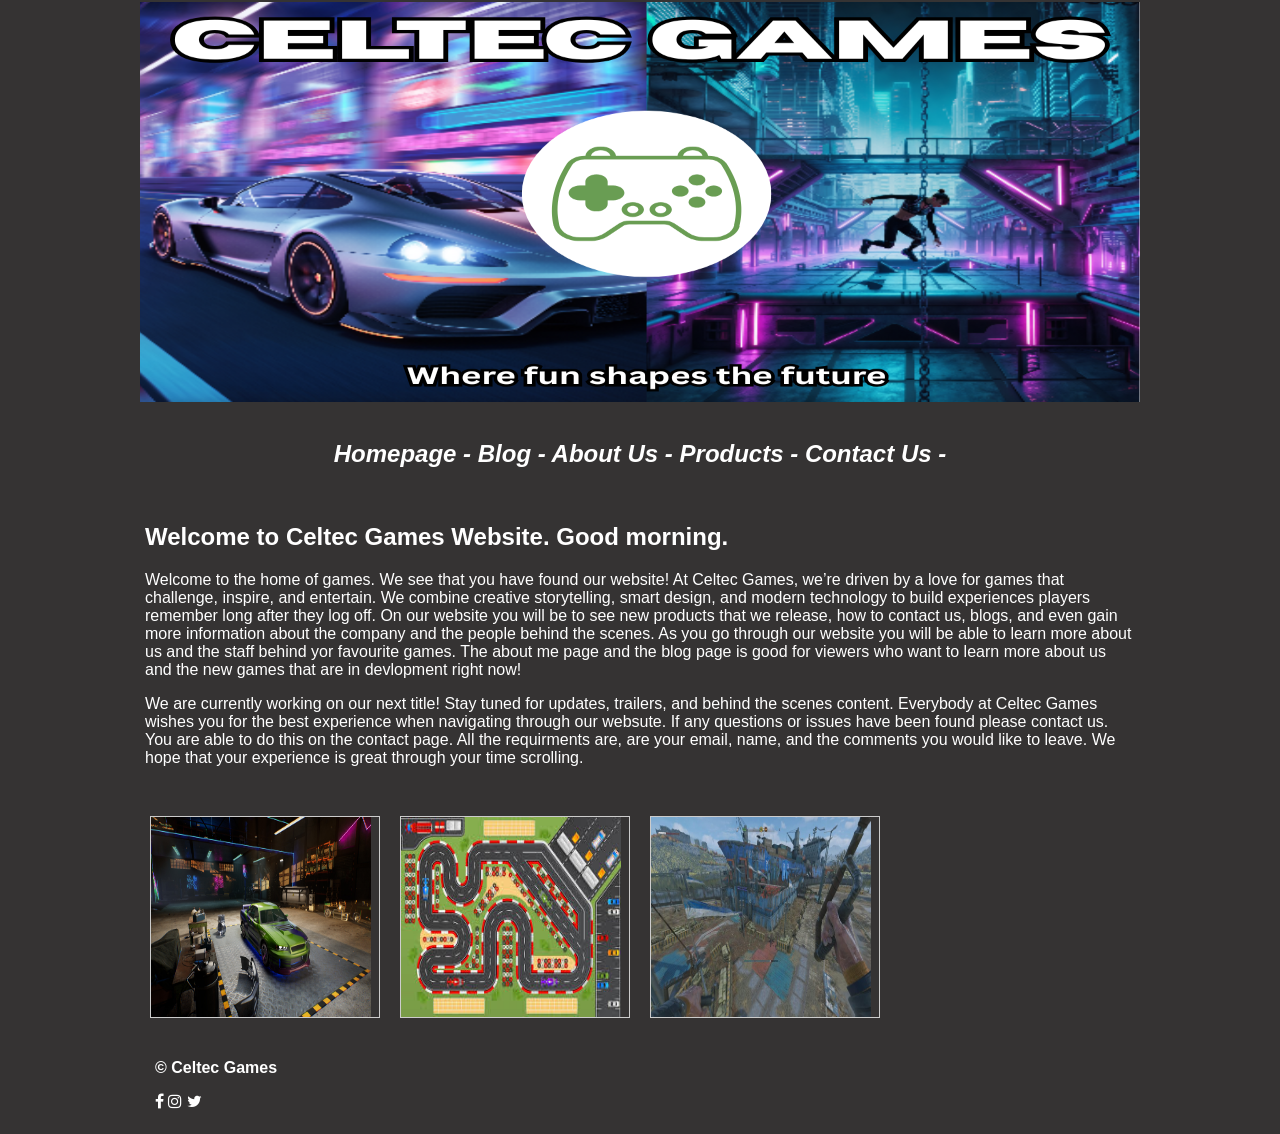
<file: index.htm>
<html>
<head>
<title>Celtec Games</title>
<link href="styles.css" rel="stylesheet" type="text/css">
<meta charset="UTF-8">
<meta name="description" content="The Homepage of Celtec Games">
<meta name="keywords" content="Brief explanation of what that Celtec website holds, blog, about us, products, contact us">
<meta name="author" content="Alex Ashfield-Morris">

</head>

<body>
<div id="page">
<img src="Images/Banner.png" alt="Celtec Games Banner Images"width="1000" height="400"<br/>
</br>
</br>
<i><center><h2><a href="index.htm"> Homepage</a> -
<a href="blog.htm"> Blog</a> -
<a href="aboutus.htm"> About Us</a> -
<a href="product.htm"> Products</a> -
<a href="contact.htm"> Contact Us</a> - 
</i></center></h2>

<div id="navigation">

</div>
<div id="maincontent">
  
<h2>
<script>



var Digital=new Date()
var hours=Digital.getHours()


if (hours>=5&&hours<=11) 
document.write('<b>Welcome to Celtec Games Website. Good morning.</b>')
else if (hours==12) 
document.write('<b>It is high noon. Thanks for coming to Celtec Gmaes website!</b>')
else if (hours>=13&&hours<=17) 
document.write('<b>Good afternoon, and thanks for visiting Celtec Games.</b>')
else if (hours>=18&&hours<=20) 
document.write('<b>Good evening. Hope you\'re enjoying our websitee</b>')
else if (hours>=21&&hours<=11) 
document.write('<b>Glad to see you this time of the night.</b>')
else 
document.write('<b>Wow, thanks for choosing to visit our site over sleep!</b>')

</script>
</h2>
<p>Welcome to the home of games. We see that you have found our website! At Celtec Games, we’re driven by a love for games that challenge, inspire, and entertain. We combine creative storytelling, smart design, and modern technology to build experiences players remember long after they log off. On our website you will be to see new products that we release, how to contact us, blogs, and even gain more information about the company and the people behind the scenes. As you go through our website you will be able to learn more about us and the staff behind yor favourite games. The about me page and the blog page is good for viewers who want to learn more about us and the new games that are in devlopment right now!</p>
<p>We are currently working on our next title! Stay tuned for updates, trailers, and behind the scenes content. Everybody at Celtec Games wishes you for the best experience when navigating through our websute. If any questions or issues have been found please contact us. You are able to do this on the contact page. All the requirments are, are your email, name, and the comments you would like to leave. We hope that your experience is great through your time scrolling.</p>
</br>
</div>

<style>
div.gallery {
  border: 1px solid #ccc;
}

div.gallery:hover {
  border: 5px solid #777;
}

div.gallery img {
  width: 220px;
  height: 200px;
}

div.desc {
  padding: 15px;
  text-align: center;
}

* {
  box-sizing: border-box;
}

.responsive {
  padding: 10px;
  float: left;
  width: 25%;
}

@media only screen and (max-width: 700px) {
  .responsive {
    width: 100%;
    margin: 20px 0;
  }
}

@media only screen and (max-width: 500px) {
  .responsive {
    width: 100%;
  }
}

.clearfix:after {
  content: "";
  display: table;
  clear: both;
}
</style>



<div class="responsive">
<div class="gallery">
<img src="Images/Garage.jpg" alt="A green car inside of a garage getting modified" width="800" height="700"></a>

</div>
</div>


<div class="responsive">
<div class="gallery">
<img src="Images/Track.jpg" alt="Picture of a car race track with cars are in, racing each other" width="800" height="700"></a>

</div>
</div>

<div class="responsive">
<div class="gallery">
<img src="Images/Parkour.jpg" alt="Picture of a man jumping from building to building" width="800" height="700">
</a>

</div>
</div>

<div class="clearfix"></div>

<div style="padding:15px;">
 

<p><b>© Celtec Games</b></p>

<link rel="stylesheet" href="https://cdnjs.cloudflare.com/ajax/libs/font-awesome/4.7.0/css/font-awesome.min.css">

<a href="https://www.facebook.com/profile.php?id=61585229189484" class="fa fa-facebook"></a>
<a href="https://www.instagram.com/celtecgames_/?hl=en" class="fa fa-instagram"></a>
<a href="https://x.com/CeltecGamesReal" class="fa fa-twitter"></a>
</body>


</html>
</file>
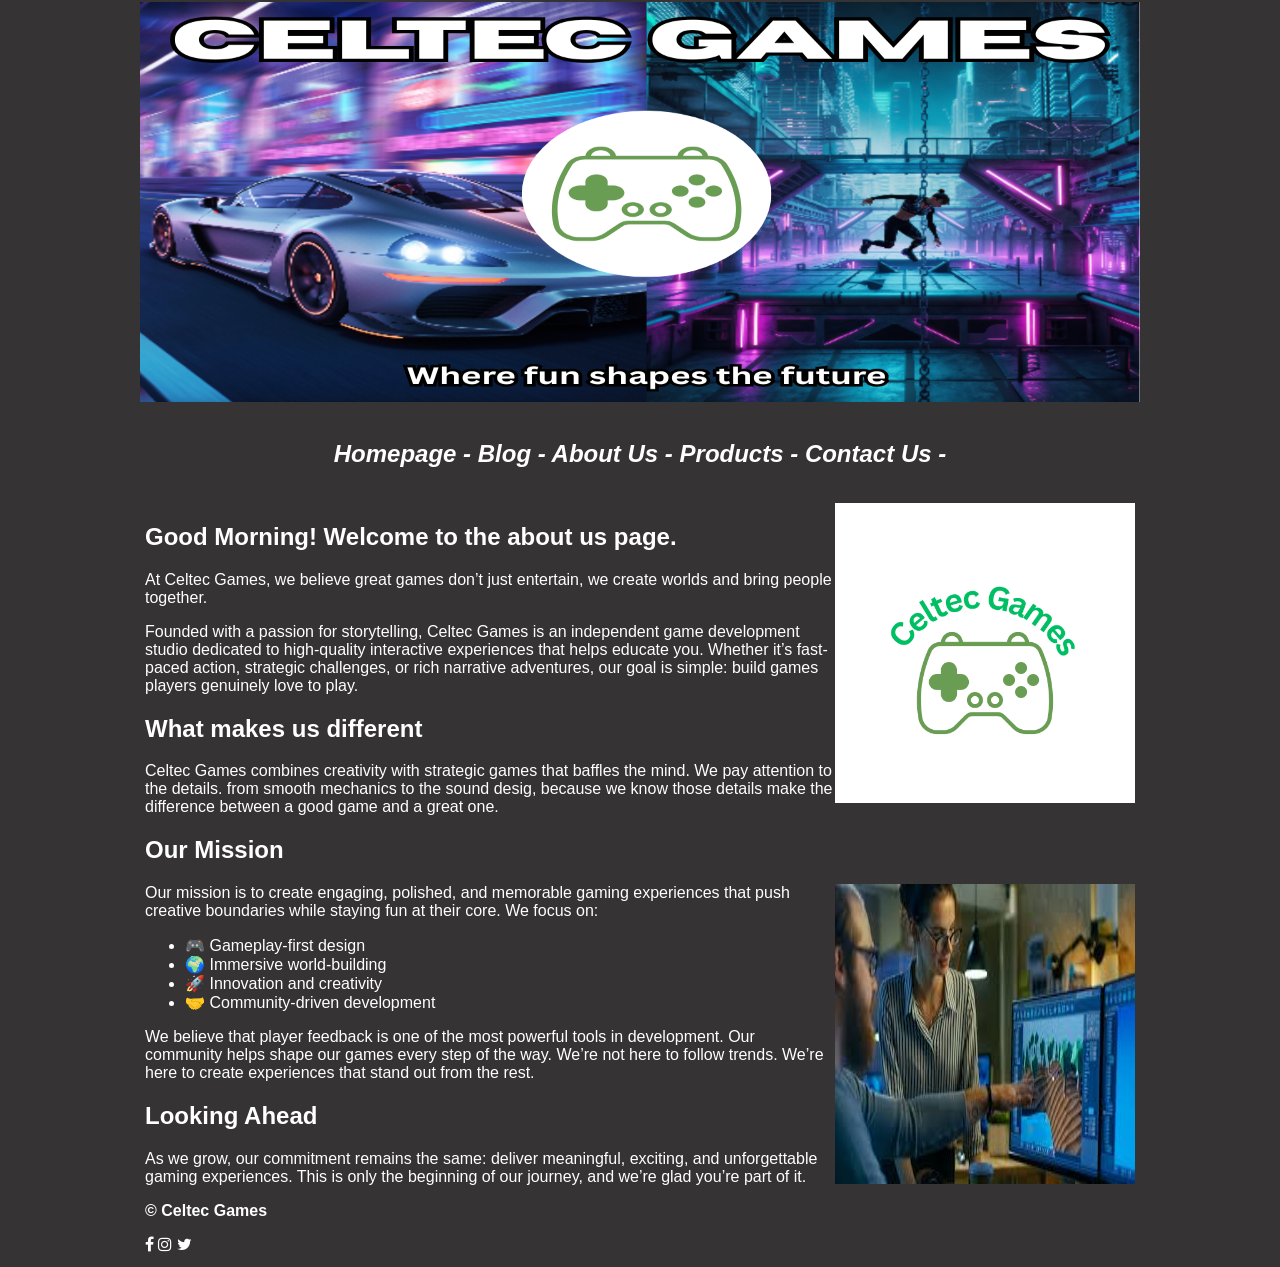
<file: aboutus.htm>
<html>
<head>
<title>Celtec Games</title>
<link href="styles.css" rel="stylesheet" type="text/css">
<meta charset="UTF-8">
<meta name="description" content="More information about Celtec Games">
<meta name="keywords" content="What makes us different, What our Mission is, What we have ahead">
<meta name="author" content="Alex Ashfield-Morris">
</head>

<body>
<div id="page">
<img src="Images/Banner.png" alt="Celtec Games Banner Images"width="1000" height="400">
</br>
</br>
<i><center><h2><a href="index.htm"> Homepage</a> -
<a href="blog.htm"> Blog</a> -
<a href="aboutus.htm"> About Us</a> -
<a href="product.htm"> Products</a> -
<a href="contact.htm"> Contact Us</a> - 
</i></center></h2>

<div id="navigation">

</div>
<div id="maincontent">
<img src="Images/Logo.png" alt="Green controller with white background with the text “Celtec Games”" width="300" height="300" style="float: right; padding-left 1px:">
 <h2>
<script>

var Digital=new Date()
var hours=Digital.getHours()

if (hours>=5&&hours<=11) 
document.write('<b>Good Morning! Welcome to the about us page.</b>')
else if (hours>=13&&hours<=17) 
document.write('<b>Good afternoon! Welcome to the about us page.</b>')
else if (hours>=18&&hours<=20) 
document.write('<b>Good evening. Welcome to the about us page.</b>')
else if (hours>=21&&hours<=11) 
document.write('<b>Glad to see you this time of the night.</b>')
else 
document.write('<b>Night owl, welcome to the about us page</b>')

</script>
</h2>
<p>At Celtec Games, we believe great games don’t just entertain, we create worlds and bring people together.</p>
<p>Founded with a passion for storytelling, Celtec Games is an independent game development studio dedicated to high-quality interactive experiences that helps educate you. Whether it’s fast-paced action, strategic challenges, or rich narrative adventures, our goal is simple: build games players genuinely love to play.</p>
<h2>What makes us different</h2>
<p>Celtec Games combines creativity with strategic games that baffles the mind. We pay attention to the details. from smooth mechanics to the sound desig, because we know those details make the difference between a good game and a great one.
    <h2>Our Mission</h2>
<img src="Images/Dev.jpg" alt="Picture of two game developers discussing the game they are creating" width="300" height="300" style="float: right; padding-left 1px;">
    <p>Our mission is to create engaging, polished, and memorable gaming experiences that push creative boundaries while staying fun at their core. We focus on:

<ul>
<li>🎮 Gameplay-first design</li>
<li>🌍 Immersive world-building</li>
<li>🚀 Innovation and creativity</li>
<li>🤝 Community-driven development</li>
</ul>



<p>We believe that player feedback is one of the most powerful tools in development. Our community helps shape our games every step of the way. We’re not here to follow trends. We’re here to create experiences that stand out from the rest.</p>
<h2>Looking Ahead</h2>
<p>As we grow, our commitment remains the same: deliver meaningful, exciting, and unforgettable gaming experiences. This is only the beginning of our journey, and we’re glad you’re part of it.</p>

<p><b>© Celtec Games</b></p>
<link rel="stylesheet" href="https://cdnjs.cloudflare.com/ajax/libs/font-awesome/4.7.0/css/font-awesome.min.css">

<a href="https://www.facebook.com/profile.php?id=61585229189484" class="fa fa-facebook"></a>
<a href="https://www.instagram.com/celtecgames_/?hl=en" class="fa fa-instagram"></a>
<a href="https://x.com/CeltecGamesReal" class="fa fa-twitter"></a>
</body>
</html>
</file>
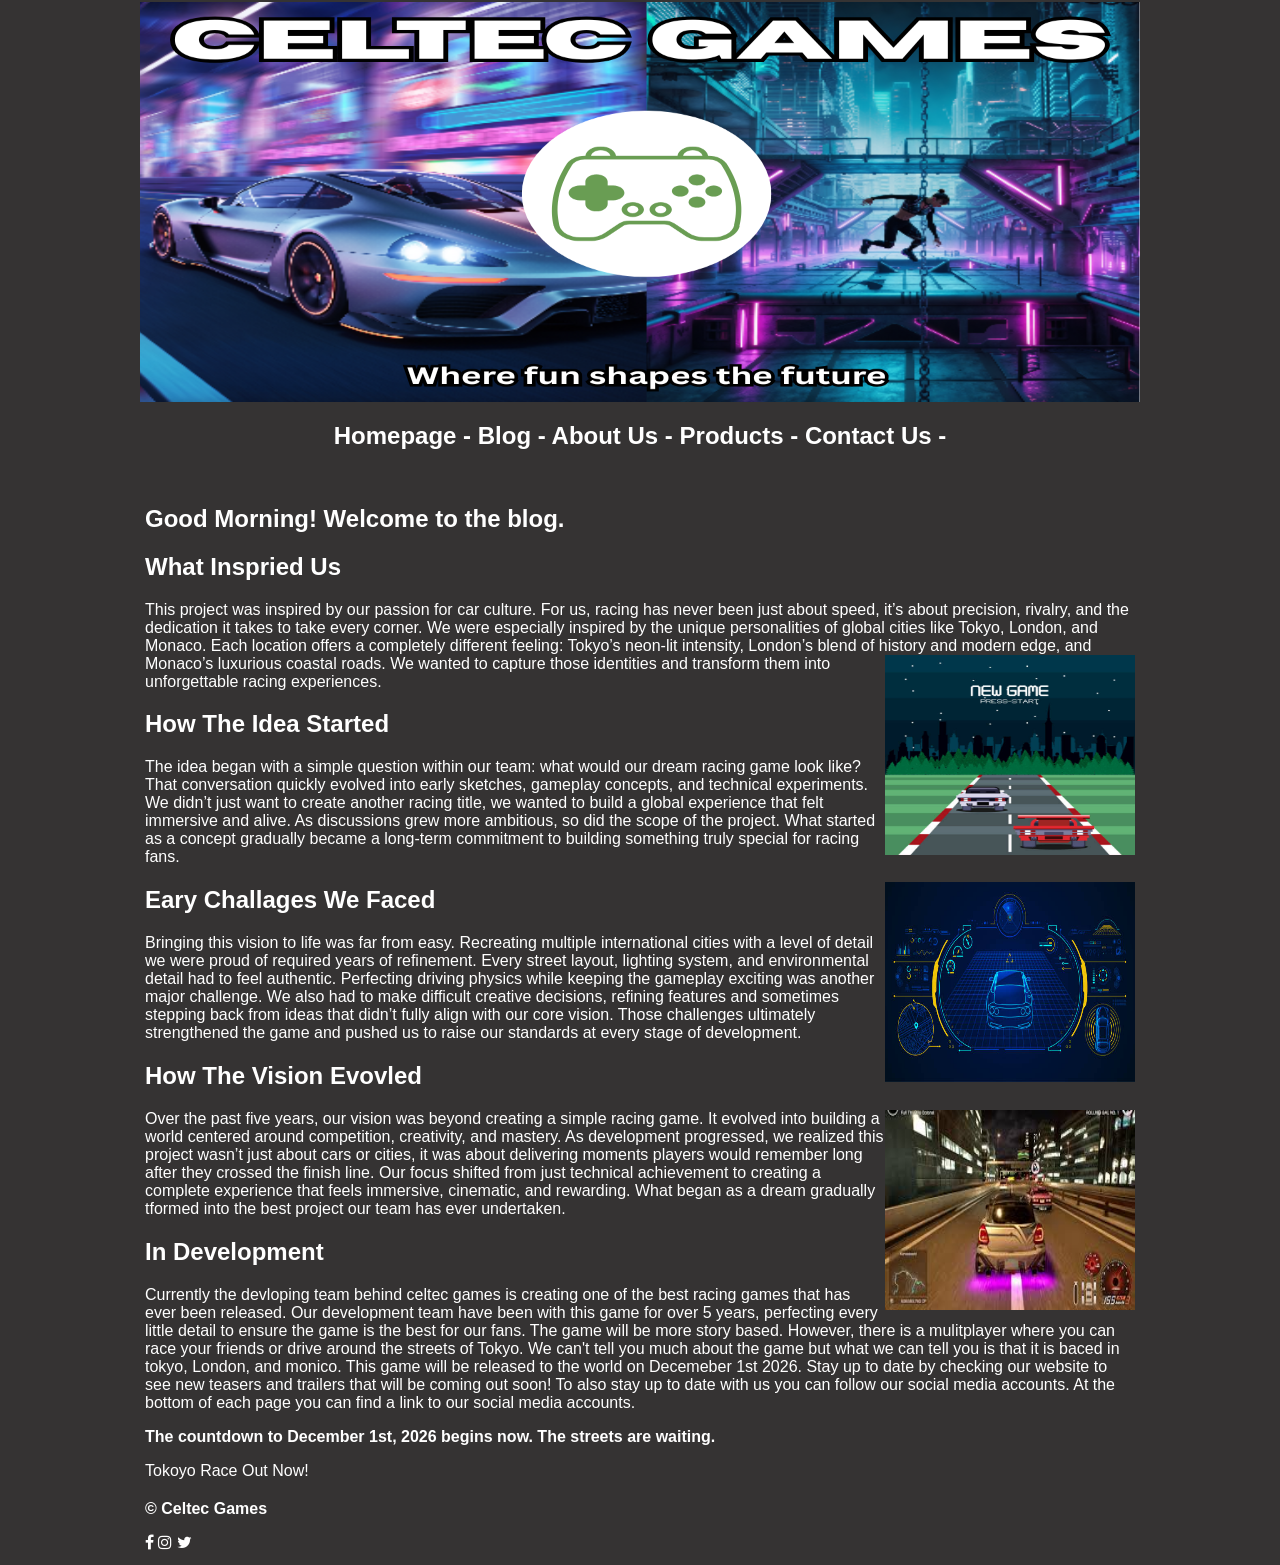
<file: blog.htm>
<html>
<head>
<title>Celtec Games</title>
<link href="styles.css" rel="stylesheet" type="text/css">
<meta charset="UTF-8">
<meta name="description" content="The blog on Celtec Games">
<meta name="keywords" content="New game that is coming out - Racing game">
<meta name="author" content="Alex Ashfield-Morris">
</head>

<body>
<div id="page">
<img src="Images/Banner.png" alt="Celtec Games Banner Images"width="1000" height="400" 

<i><center><h2><a href="index.htm"> Homepage</a> -
<a href="blog.htm"> Blog</a> -
<a href="aboutus.htm"> About Us</a> -
<a href="product.htm"> Products</a> -
<a href="contact.htm"> Contact Us</a> - 
</i></center></h2>

<div id="navigation">

</div>
<div id="maincontent">
<h2>
<script>

var Digital=new Date()
var hours=Digital.getHours()

if (hours>=5&&hours<=11) 
document.write('<b>Good Morning! Welcome to the blog.</b>')
else if (hours>=13&&hours<=17) 
document.write('<b>Good afternoon! Welcome to the blog.</b>')
else if (hours>=18&&hours<=20) 
document.write('<b>Good evening. Welcome to the blog.</b>')
else if (hours>=21&&hours<=11) 
document.write('<b>Glad to see you this time of the night.</b>')
else 
document.write('<b>Night owl, welcome to the blog</b>')

</script>
</h2>


<h2>What Inspried Us</h2>
<p>This project was inspired by our passion for car culture. For us, racing has never been just about speed, it’s about precision, rivalry, and the dedication it takes to take every
corner. We were especially inspired by the unique personalities of global cities like Tokyo, London, and Monaco. Each location offers a completely different feeling: Tokyo’s neon-lit intensity, London’s blend of history and modern edge, and Monaco’s luxurious coastal roads. 
<img src="Images/Carcomp.jpg" alt="Picture of two old looking cars driving on a road heading to the forest" width="250" height="200" style="float: right; padding-left 10px;">
We wanted to capture those identities and transform them into unforgettable racing experiences.</p>

<h2>How The Idea Started</h2>

<p>The idea began with a simple question within our team: what would our dream racing game look like? That conversation quickly evolved into early sketches, gameplay concepts, and technical experiments. We didn’t just want to create another racing title, we wanted to build a global experience that felt immersive and alive. As discussions grew more ambitious, so did the scope of the project. What started as a concept gradually became a long-term commitment to building something truly special for racing fans.</p>
<img src="Images/Car.jpg" alt="A blueprint of a car with futuristic looks" width="250" height="200" style="float: right; padding-left 10px;">

<h2>Eary Challages We Faced</h2>

<p>Bringing this vision to life was far from easy. Recreating multiple international cities with a level of detail we were proud of required years of refinement. Every street layout, lighting system, and environmental detail had to feel authentic. Perfecting driving physics while keeping the gameplay exciting was another major challenge. We also had to make difficult creative decisions, refining features and sometimes stepping back from ideas that didn’t fully align with our core vision. Those challenges ultimately strengthened the game and pushed us to raise our standards at every stage of development.</p>

<h2>How The Vision Evovled</h2>
<img src="Images/Vroom.jpg" alt="Two cars racing on a city road" width="250" height="200" style="float: right; padding-left 10px;">
<p>Over the past five years, our vision was beyond creating a simple racing game. It evolved into building a world centered around competition, creativity, and mastery. As development progressed, we realized this project wasn’t just about cars or cities, it was about delivering moments players would remember long after they crossed the
finish line. Our focus shifted from just technical achievement to creating a complete experience that feels immersive, cinematic, and rewarding. What began as a dream gradually tformed into the best project our team has ever undertaken.</p>

<h2>In Development</h2>

<p>Currently the devloping team behind celtec games is creating one of the best racing games that has ever been released. Our development team have been with this game for over 5 years, perfecting every little detail to ensure the game is the best for our fans. The game will be more story based. However, there is a mulitplayer where you can race your friends or drive around the streets of Tokyo. We can't tell you much about the game but what we can tell you is that it is baced in tokyo, London, and monico. This game will be released to the world on Decemeber 1st 2026. Stay up to date by checking our website to see new teasers and trailers that will be coming out soon! To also stay up to date with us you can follow our social media accounts. At the bottom of each page you can find a link to our social media accounts.</p>
<b><p>The countdown to December 1st, 2026 begins now. The streets are waiting.</p></b>
<p id="demo"></p>

<b><h2>
<script>

var countDownDate = new Date("December 1, 2026 00:00").getTime();
var x = setInterval(function() {
  var now = new Date().getTime();
  var distance = countDownDate - now;

  var days = Math.floor(distance / (1000 * 60 * 60 * 24));
  var hours = Math.floor((distance % (1000 * 60 * 60 * 24)) / (1000 * 60 * 60));
  var minutes = Math.floor((distance % (1000 * 60 * 60)) / (1000 * 60));
  var seconds = Math.floor((distance % (1000 * 60)) / 1000);

  
  document.getElementById("demo").innerHTML = days + "d " + hours + "h "
  + minutes + "m " + seconds + "s ";
  if (distance < 0) {
    clearInterval(x);
    document.getElementById("demo").innerHTML = "Tokoyo Race Out Now!";
  }
}, 1000);

</script>
</h2></b>
<p><b>© Celtec Games</b></p>
<link rel="stylesheet" href="https://cdnjs.cloudflare.com/ajax/libs/font-awesome/4.7.0/css/font-awesome.min.css">

<a href="https://www.facebook.com/profile.php?id=61585229189484" class="fa fa-facebook"></a>
<a href="https://www.instagram.com/celtecgames_/?hl=en" class="fa fa-instagram"></a>
<a href="https://x.com/CeltecGamesReal" class="fa fa-twitter"></a>
</body>
</html>
</file>
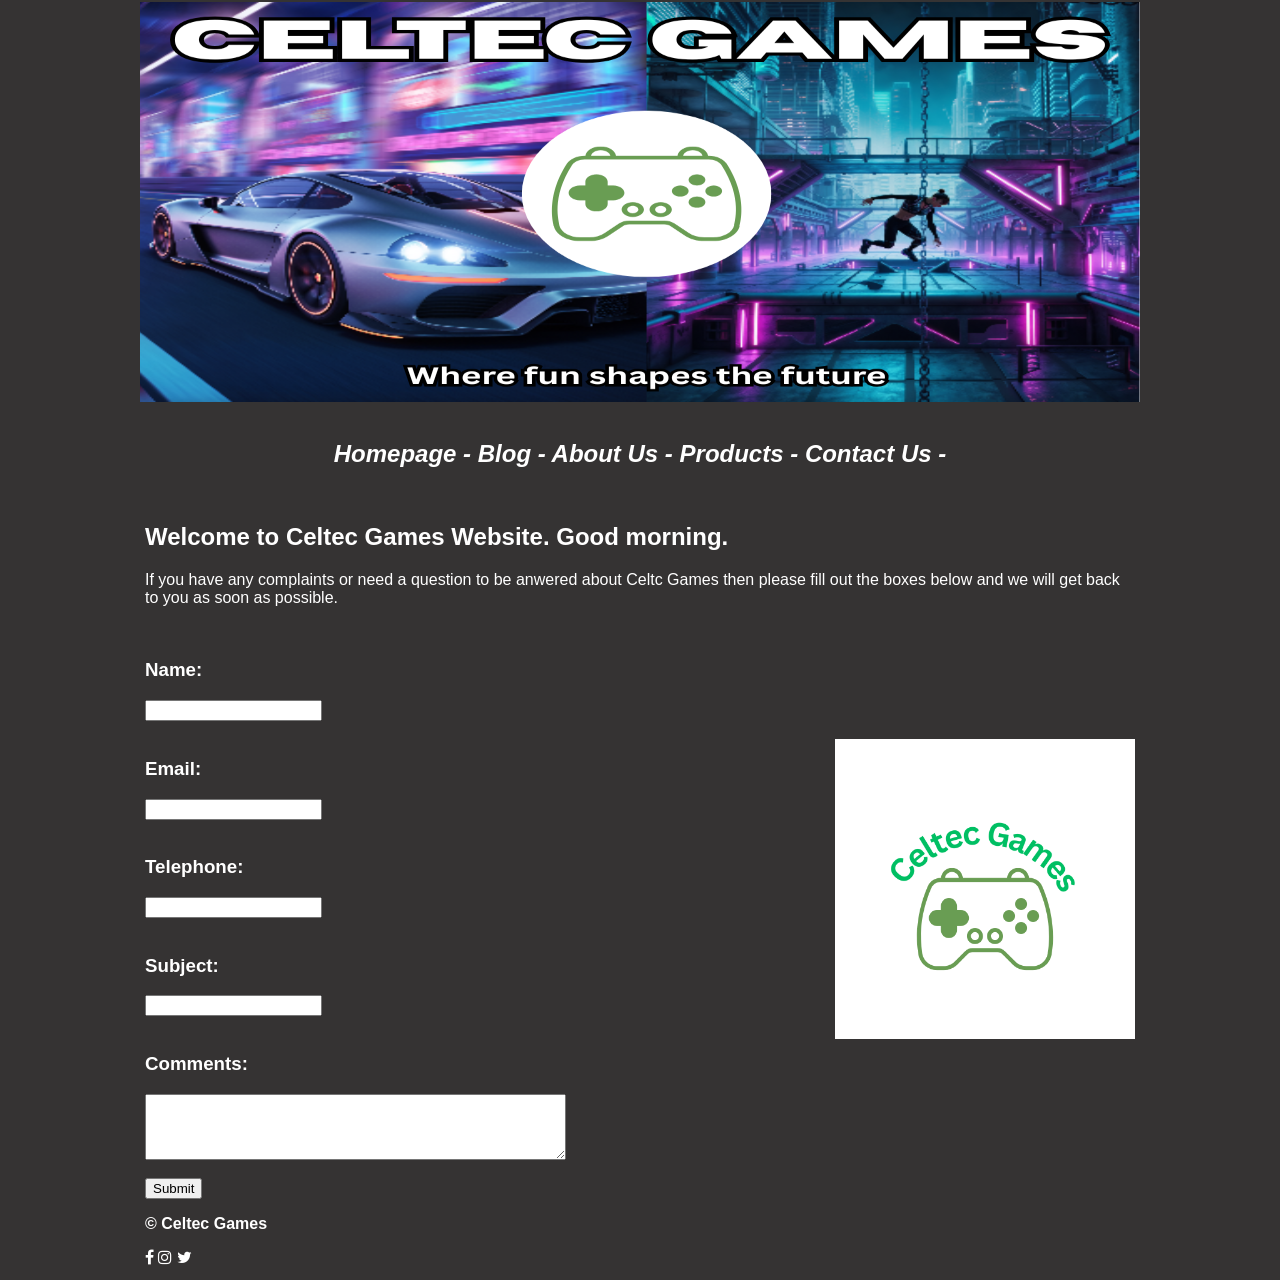
<file: contact.htm>
<html>
<title>Celtec Games</title>
<link href="styles.css" rel="stylesheet" type="text/css">
<meta charset="UTF-8">
<meta name="description" content="Reach out to us now with your problems">
<meta name="keywords" content="survey to fill out - Name, Email, Telephone, Subject, Comments">
<meta name="author" content="Alex Ashfield-Morris">
</head>

<body>
<div id="page">
<img src="Images/Banner.png" alt="Celtec Games Banner Images"width="1000" height="400">
</br>
</br>
<i><center><h2><a href="index.htm"> Homepage</a> -
<a href="blog.htm"> Blog</a> -
<a href="aboutus.htm"> About Us</a> -
<a href="product.htm"> Products</a> -
<a href="contact.htm"> Contact Us</a> - 
</i></center></h2>

<div id="navigation">

</div>
<div id="maincontent">
  
<h2>


<script>


var Digital=new Date()
var hours=Digital.getHours()

if (hours>=5&&hours<=11) 
document.write('<b>Welcome to Celtec Games Website. Good morning.</b>')
else if (hours==12) 
document.write('<b>It is high noon. Thanks for coming to Celtec Gmaes website!</b>')
else if (hours>=13&&hours<=17) 
document.write('<b>Good afternoon, and thanks for visiting Celtec Games.</b>')
else if (hours>=18&&hours<=20) 
document.write('<b>Good evening. Hope you\'re enjoying our websitee</b>')
else if (hours>=21&&hours<=11) 
document.write('<b>Glad to see you this time of the night.</b>')
else 
document.write('<b>Wow, thanks for choosing to visit our site over sleep!</b>')
</script>
</h2>
<P> If you have any complaints or need a question to be anwered about Celtc Games then please fill out the boxes below and we will get back to you as soon as possible.</P>
<form action="mailto:22152931@cambria.ac.uk" method="post" enctype="text/plain">
<br>
    <h3><label for="name">Name:</label><br></h3>
        <input type="text" id="name" name="name" required><br><br>
<img src="Images/Logo.png" alt="logo" width="300" height="300" style="float: right; padding-left 1px;">

       <h3><label for="email">Email:</label><br></h3>
        <input type="email" id="email" name="email" required><br><br>

        <h3><label for="Telephone">Telephone:</label><br></h3>
        <input type="Telephone" id="Telephone" name="telephone" required><br><br>

        <h3><label for="Subject">Subject:</label><br></h3>
        <input type="Subject" id="Subject" name="subject" required><br><br>

        <h3><label for="comments">Comments:</label><br></h3>
        <textarea id="comments" name="comments" rows="4" cols="50" required></textarea><br><br>

        <input type="submit" value="Submit">
    </form>
    <p><b>© Celtec Games</b></p>
<link rel="stylesheet" href="https://cdnjs.cloudflare.com/ajax/libs/font-awesome/4.7.0/css/font-awesome.min.css">
<a href="https://www.facebook.com/profile.php?id=61585229189484" class="fa fa-facebook"></a>
<a href="https://www.instagram.com/celtecgames_/?hl=en" class="fa fa-instagram"></a>
<a href="https://x.com/CeltecGamesReal" class="fa fa-twitter"></a>
</body>
</html>
</file>
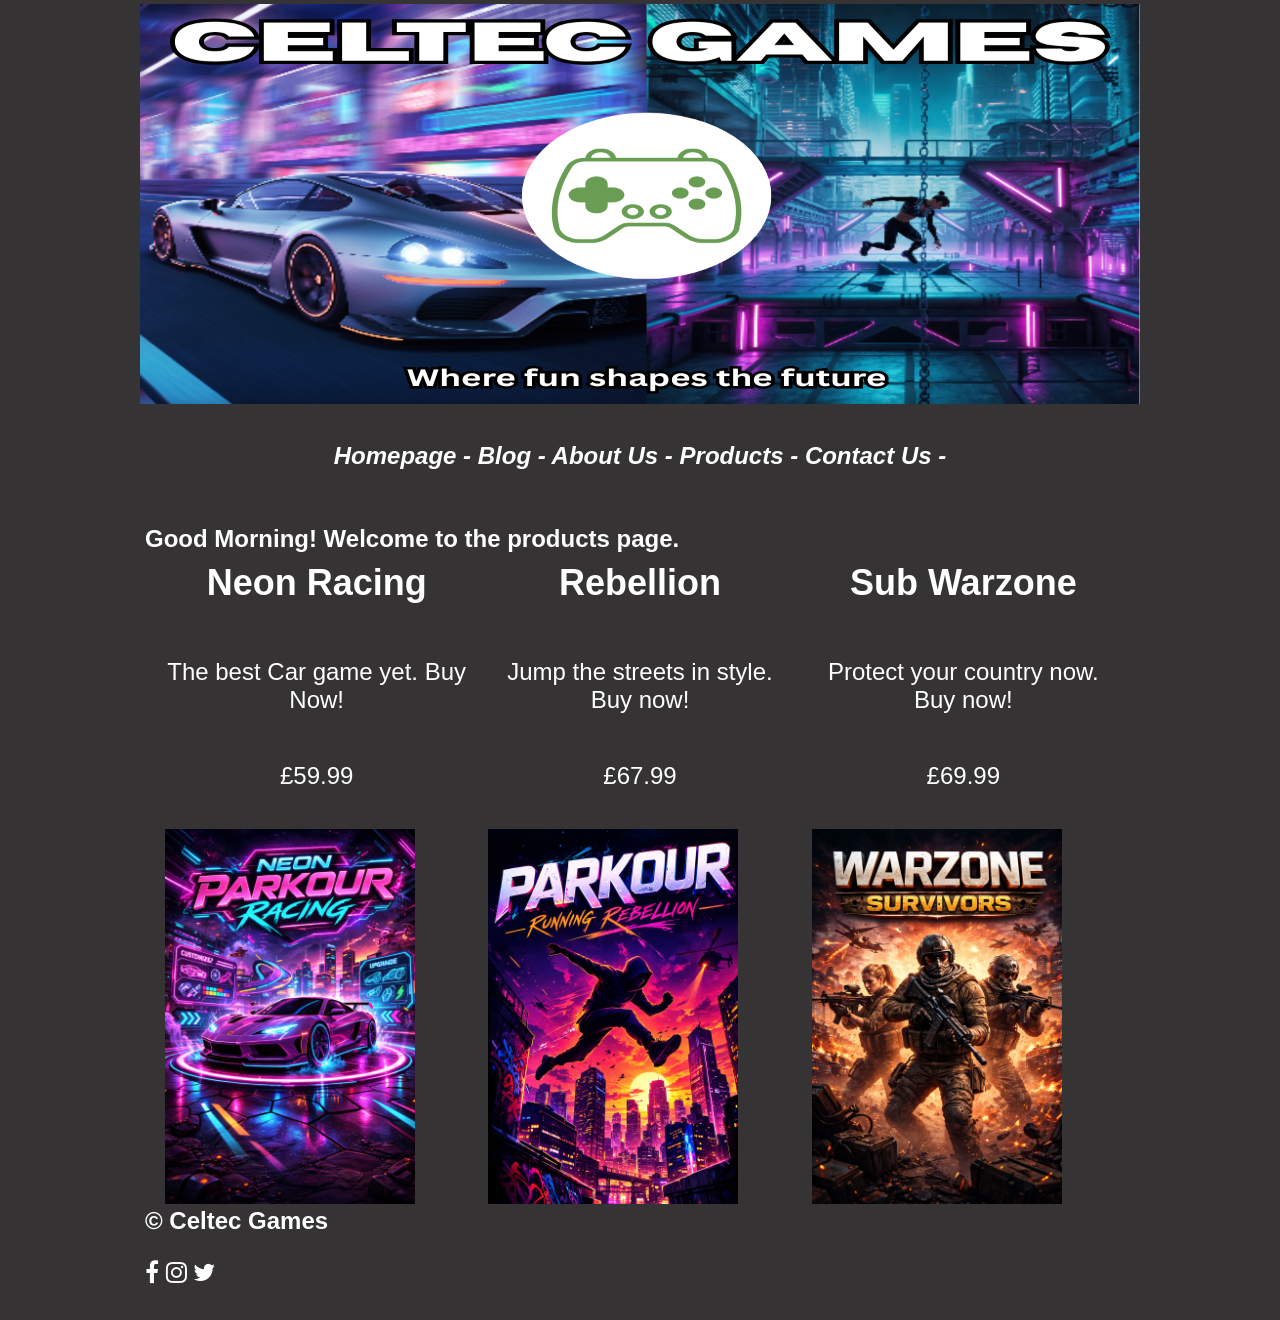
<file: product.htm>
<html>
<head>
<title>Celtec Games</title>
<link href="styles.css" rel="stylesheet" type="text/css">
<meta charset="UTF-8">
<meta name="description" content="Games you can buy from Celtec made by us">
<meta name="keywords" content="Neon Racing game, Rebellion game, Sub Warzone game">
<meta name="author" content="Alex Ashfield-Morris">
</head>

<body>
<div id="page">
<img src="Images/Banner.png" alt="Celtec Games Banner Images"width="1000" height="400"<br/>
</br>
</br>
<i><center><h2><a href="index.htm"> Homepage</a> -
<a href="blog.htm"> Blog</a> -
<a href="aboutus.htm"> About Us</a> -
<a href="product.htm"> Products</a> -
<a href="contact.htm"> Contact Us</a> - 
</i></center></h2>

<div id="navigation">

</div>
<div id="maincontent">
 <h2>
<script>

var Digital=new Date()
var hours=Digital.getHours()

if (hours>=5&&hours<=11) 
document.write('<b>Good Morning! Welcome to the products page.</b>')
else if (hours>=13&&hours<=17) 
document.write('<b>Good afternoon! Welcome to the products page.</b>')
else if (hours>=18&&hours<=20) 
document.write('<b>Good evening. Welcome to the products page.</b>')
else if (hours>=21&&hours<=11) 
document.write('<b>Glad to see you this time of the night.</b>')
else 
document.write('<b>Night owl, welcome to the products page.</b>')

</script>
  <style>
    html, body {
      max-width: 1000px;
	margin-right: auto;
	margin-left: auto;
	margin-top: 2px;
    }

    .container {
      display: flex;
      gap: 20px;
      height: 70vh; 
      padding: 20px;
      box-sizing: border-box;
    }

    .column {
      flex: 1;
      text-align: center;
      display: flex;
      flex-direction: column;
      justify-content: center;
    }

    .column p {
      font-weight: normal;
    }

    .column img {
      width: 250px;
      height: 400px;
      margin-top: 15px;
    }
  </style>
</head>
<body>

  <div class="container">
    
    <div class="column">
      <h2> Neon Racing </h2>
      <p>The best Car game yet. Buy Now!</p>
      <centre><p>£59.99</p></centre>
      <img src="Images/ProductCar.png" alt="Picture of New car game" >
    </div>

    <div class="column">
      <h2>Rebellion</h2>
      <p>Jump the streets in style. Buy now!</p>
      <p>£67.99</p>
      <img src="Images/ProductPark.png" alt="Image of new Parkour Game" >
    </div>

    <div class="column">
      <h2>Sub Warzone</h2>
      <p>Protect your country now. Buy now!</p>
      <p>£69.99</p>
      <img src="Images/ProductShoot.png" alt="Image of new shooter game" width="200" height="200"></a>
    </div>

  </div>
<p><b>© Celtec Games</b></p>
  <link rel="stylesheet" href="https://cdnjs.cloudflare.com/ajax/libs/font-awesome/4.7.0/css/font-awesome.min.css">

<a href="https://www.facebook.com/profile.php?id=61585229189484" class="fa fa-facebook"></a>
<a href="https://www.instagram.com/celtecgames_/?hl=en" class="fa fa-instagram"></a>
<a href="https://x.com/CeltecGamesReal" class="fa fa-twitter"></a>

</body>
</html>
</file>
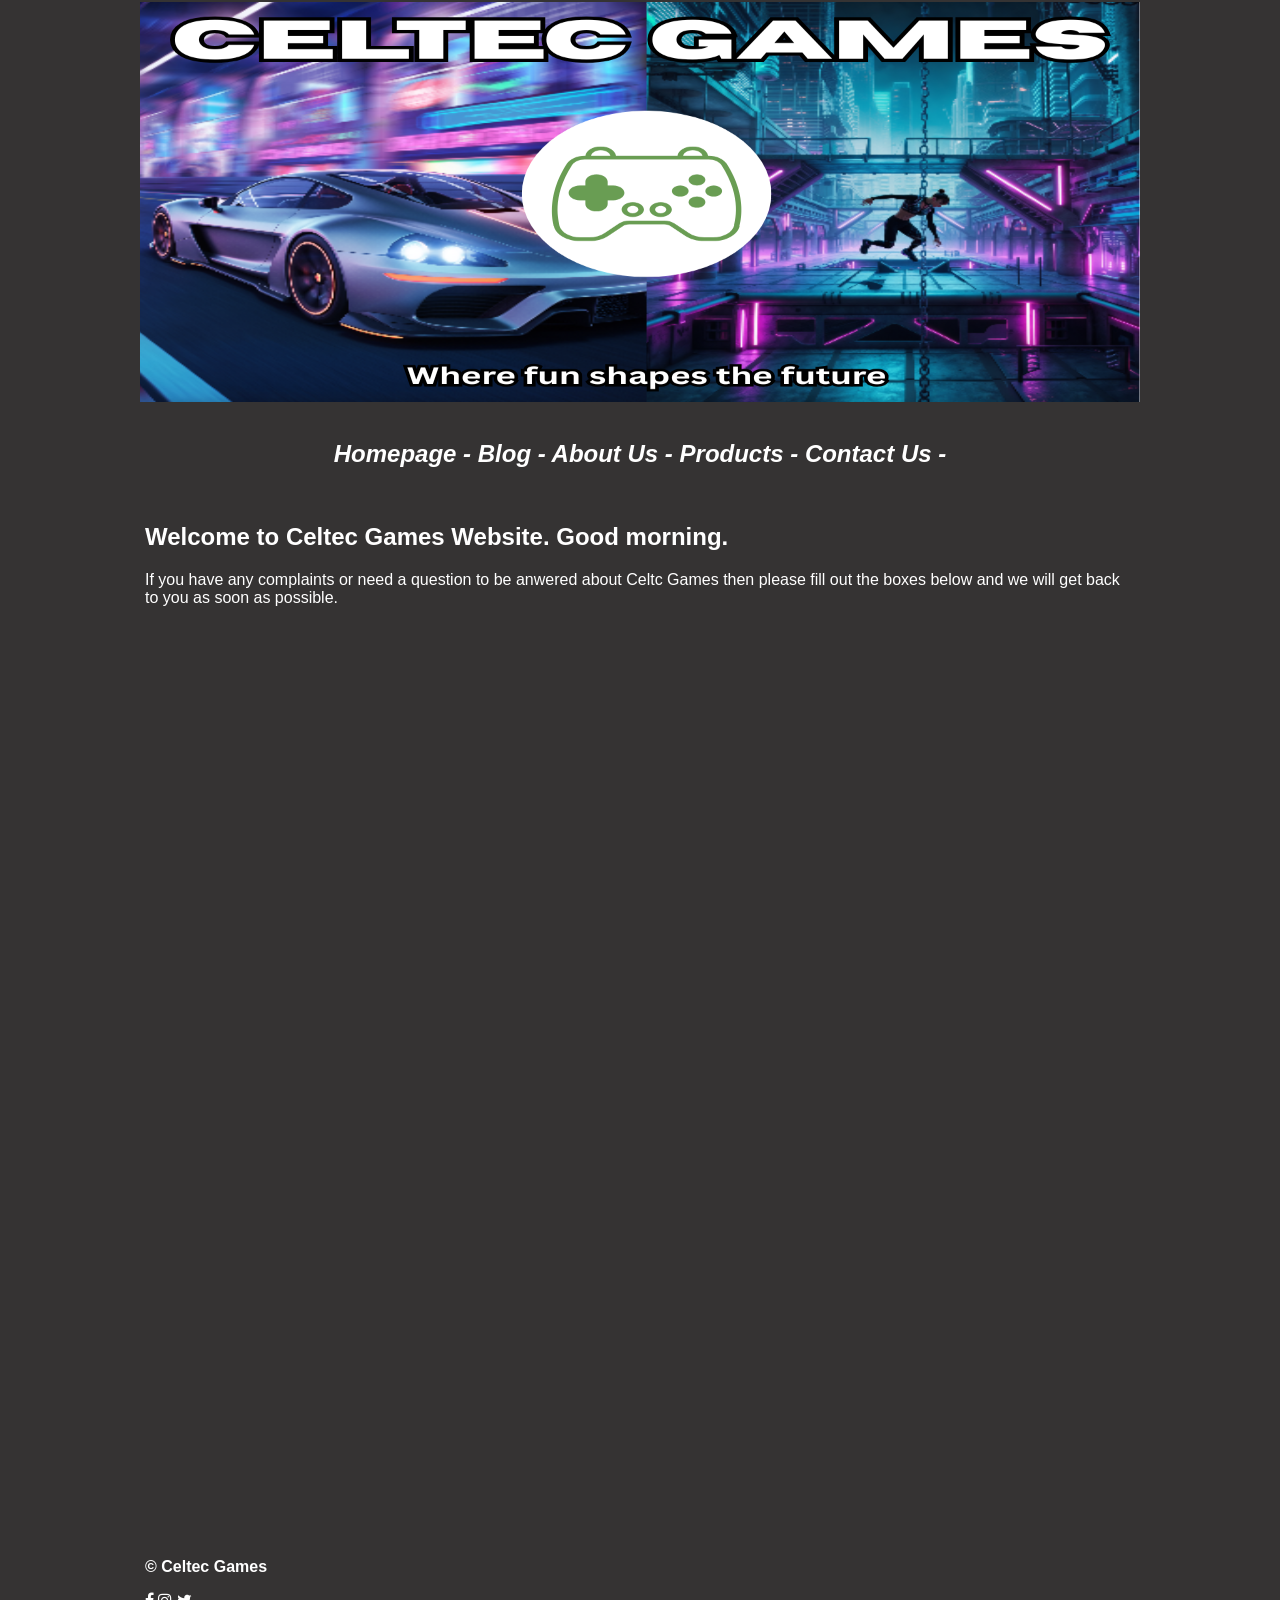
<file: U6_A2/contact.htm>
<html>
<title>Celtec Games</title>
<link href="styles.css" rel="stylesheet" type="text/css">
<meta charset="UTF-8">
<meta name="description" content="Reach out to us now with your problems">
<meta name="keywords" content="survey to fill out - Name, Email, Telephone, Subject, Comments">
<meta name="author" content="Alex Ashfield-Morris">
</head>

<body>
<div id="page">
<img src="Images/Banner.png" alt="Celtec Games Banner Images"width="1000" height="400">
</br>
</br>
<i><center><h2><a href="index.htm"> Homepage</a> -
<a href="blog.htm"> Blog</a> -
<a href="aboutus.htm"> About Us</a> -
<a href="product.htm"> Products</a> -
<a href="contact.htm"> Contact Us</a> - 
</i></center></h2>

<div id="navigation">

</div>
<div id="maincontent">
  
<h2>


<script>


var Digital=new Date()
var hours=Digital.getHours()

if (hours>=5&&hours<=11) 
document.write('<b>Welcome to Celtec Games Website. Good morning.</b>')
else if (hours==12) 
document.write('<b>It is high noon. Thanks for coming to Celtec Gmaes website!</b>')
else if (hours>=13&&hours<=17) 
document.write('<b>Good afternoon, and thanks for visiting Celtec Games.</b>')
else if (hours>=18&&hours<=20) 
document.write('<b>Good evening. Hope you\'re enjoying our websitee</b>')
else if (hours>=21&&hours<=11) 
document.write('<b>Glad to see you this time of the night.</b>')
else 
document.write('<b>Wow, thanks for choosing to visit our site over sleep!</b>')
</script>
</h2>
<P> If you have any complaints or need a question to be anwered about Celtc Games then please fill out the boxes below and we will get back to you as soon as possible.</P>
<center><iframe src="https://docs.google.com/forms/d/e/1FAIpQLSddiKIbEh9xu6q5ldKK4wpHOeehlYvKvnhL0YIVkS7tg__Vxw/viewform?embedded=true" width="640" height="919" frameborder="0" marginheight="0" marginwidth="0">Loading…</iframe></center></body>

    <p><b>© Celtec Games</b></p>
<link rel="stylesheet" href="https://cdnjs.cloudflare.com/ajax/libs/font-awesome/4.7.0/css/font-awesome.min.css">
<a href="https://www.facebook.com/profile.php?id=61585229189484" class="fa fa-facebook"></a>
<a href="https://www.instagram.com/celtecgames_/?hl=en" class="fa fa-instagram"></a>
<a href="https://x.com/CeltecGamesReal" class="fa fa-twitter"></a>


</html>
</file>
<file: styles.css>
body {
	font-family: Arial, Helvetica, sans-serif;
	background-color: #353333
;
	max-width: 1000px;
	margin-right: auto;
	margin-left: auto;
	margin-top: 2px;
}
    

#page {
	background-color:#353333;
}
#navigation {
        color: #fff7f7;
	
	padding-top: 10px;
	padding-right: 5px;
}
#maincontent {
        color: #ffffff
	overflow hidden;
	padding: 5px;
}
h1 {
	color: #ffffff;
	font-family: 'Gill Sans', 'Gill Sans MT', Calibri, 'Trebuchet MS', sans-serif
}
h2 {
	color: #ffffff;
}
h3 {
	color: #ffffff;
}
a {
	text-decoration: none;
	color: #ffffff;
}
a:hover {
	color: #b3c9fc;
}


p {
	   
        color: #ffffff;
}
ul {
	color: #ffffff;
}
</file>
<file: U6_A2/styles.css>
body {
	font-family: Arial, Helvetica, sans-serif;
	background-color: #353333
;
	max-width: 1000px;
	margin-right: auto;
	margin-left: auto;
	margin-top: 2px;
}
    

#page {
	background-color:#353333;
}
#navigation {
        color: #fff7f7;
	
	padding-top: 10px;
	padding-right: 5px;
}
#maincontent {
        color: #ffffff
	overflow hidden;
	padding: 5px;
}
h1 {
	color: #ffffff;
	font-family: 'Gill Sans', 'Gill Sans MT', Calibri, 'Trebuchet MS', sans-serif
}
h2 {
	color: #ffffff;
}
h3 {
	color: #ffffff;
}
a {
	text-decoration: none;
	color: #ffffff;
}
a:hover {
	color: #b3c9fc;
}


p {
	   
        color: #ffffff;
}
ul {
	color: #ffffff;
}
</file>
